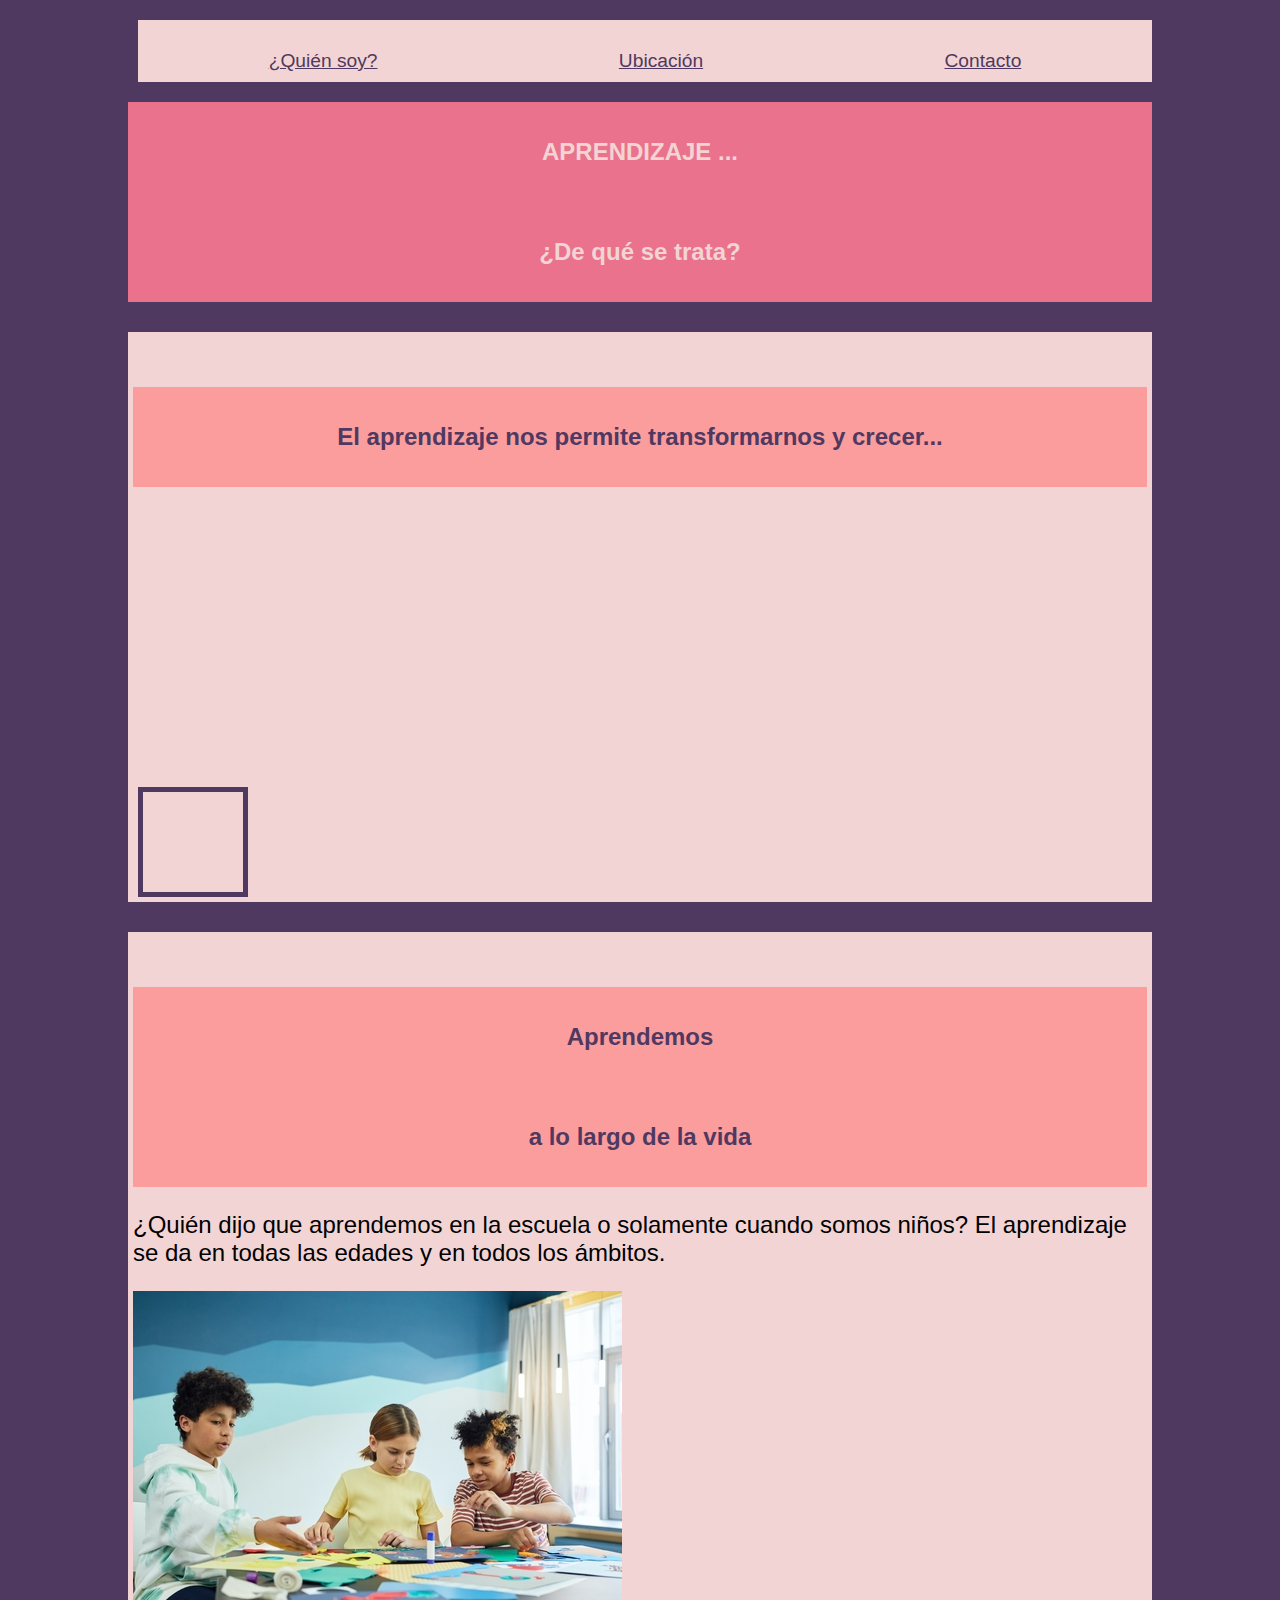
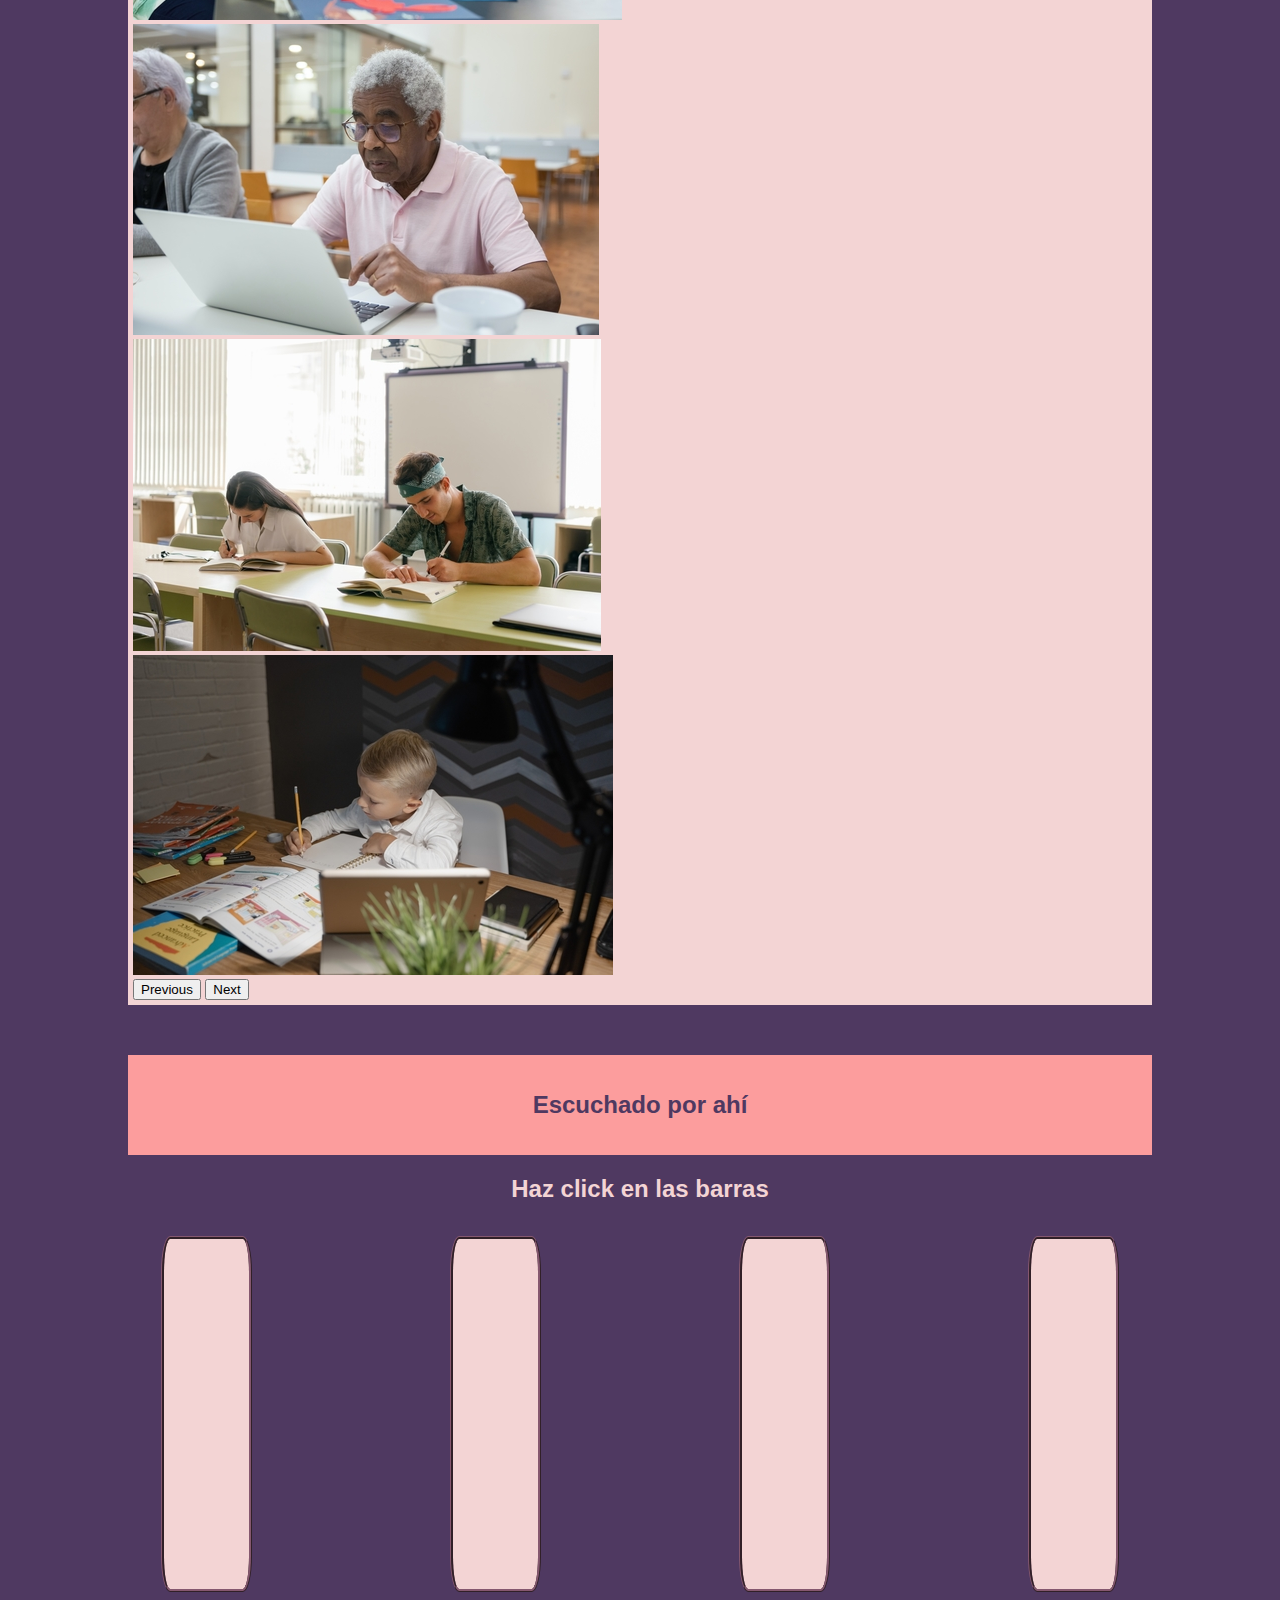
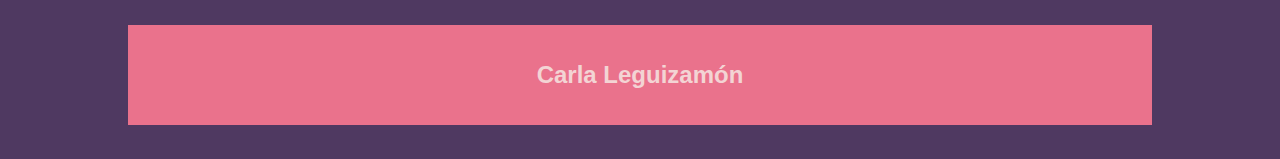
<file: index.html>
<!DOCTYPE html>
<html lang="en">

<head>
    <meta charset="UTF-8">
    <meta http-equiv="X-UA-Compatible" content="IE=edge">
    <meta name="viewport" content="width=device-width, initial-scale=1.0">
    <link href="https://cdn.jsdelivr.net/npm/bootstrap@5.2.0-beta1/dist/css/bootstrap.min.css" rel="stylesheet"
        integrity="sha384-0evHe/X+R7YkIZDRvuzKMRqM+OrBnVFBL6DOitfPri4tjfHxaWutUpFmBp4vmVor" crossorigin="anonymous">
    <link rel="stylesheet" href="style.css">
    <title>Carla Leguizamón</title>
</head>
<header>
    <ul>
        <a href="about.html">¿Quién
            soy?</a>
            <a href="ubicacion.html">Ubicación</a>
            <a href="contacto.html">Contacto</a>
    </ul>
</header>
<body>
    
    <h1>APRENDIZAJE ... <br> ¿De qué se trata?</h1>
    <section>
        <div class="container">
            <h2>El aprendizaje nos permite transformarnos y crecer...</h2>
            <div class="cuadrado">
            </div>
        </div>
    </section>
    <section>
        <h2>Aprendemos <br> a lo largo de la vida</h2>
        <p>¿Quién dijo que aprendemos en la escuela o solamente cuando somos niños? El aprendizaje se da en todas las
            edades y en todos los ámbitos.</p>
        <div class="row">
            <div class="col-12">
                <div id="carouselExampleControls" class="carousel slide" data-bs-ride="carousel">
                    <div class="carousel-inner">
                        <div class="carousel-item active">
                            <img src="img/carla_im 1.jpg" class="d-block w-100" alt="...">
                        </div>
                        <div class="carousel-item">
                            <img src="img/carla_im3.jpg" class="d-block w-100" alt="...">
                        </div>
                        <div class="carousel-item">
                            <img src="img/carla_im4.jpg" class="d-block w-100" alt="...">
                        </div>
                        <div class="carousel-item">
                            <img src="img/carla_im2.jpg" class="d-block w-100" alt="...">
                        </div>
                    </div>
                    <button class="carousel-control-prev" type="button" data-bs-target="#carouselExampleControls"
                        data-bs-slide="prev">
                        <span class="carousel-control-prev-icon" aria-hidden="true"></span>
                        <span class="visually-hidden">Previous</span>
                    </button>
                    <button class="carousel-control-next" type="button" data-bs-target="#carouselExampleControls"
                        data-bs-slide="next">
                        <span class="carousel-control-next-icon" aria-hidden="true"></span>
                        <span class="visually-hidden">Next</span>
                    </button>
                </div>
            </div>
        </div>
    </section>
    <article class="frases">
        <h2>Escuchado por ahí </h2>
        <h3>Haz click en las barras</h3>
        <div class="frasesvarias">
            <div class="frase1">Si te equivocas, enhorabuena porque tú sí lo has intentado</div>
            <div class="frase2">La mente es como un paracaídas: sólo funciona si se abre. Albert Einstein.</div>
            <div class="frase3">Cuéntame y olvido. Enséñame y recuerdo. Involúcrame y aprendo. Benjamin Franklin
            </div>
            <div class="frase4">En la vida, unas veces se gana, otras se aprende.</div>
        </div>
        </div>
    </article>
    <script src="https://cdn.jsdelivr.net/npm/@popperjs/core@2.11.5/dist/umd/popper.min.js"
        integrity="sha384-Xe+8cL9oJa6tN/veChSP7q+mnSPaj5Bcu9mPX5F5xIGE0DVittaqT5lorf0EI7Vk"
        crossorigin="anonymous"></script>
    <script src="https://cdn.jsdelivr.net/npm/bootstrap@5.2.0-beta1/dist/js/bootstrap.min.js"
        integrity="sha384-kjU+l4N0Yf4ZOJErLsIcvOU2qSb74wXpOhqTvwVx3OElZRweTnQ6d31fXEoRD1Jy"
        crossorigin="anonymous"></script>
    <footer>
        <h1>Carla Leguizamón</h1>
    </footer>
</body>

</html>
</file>
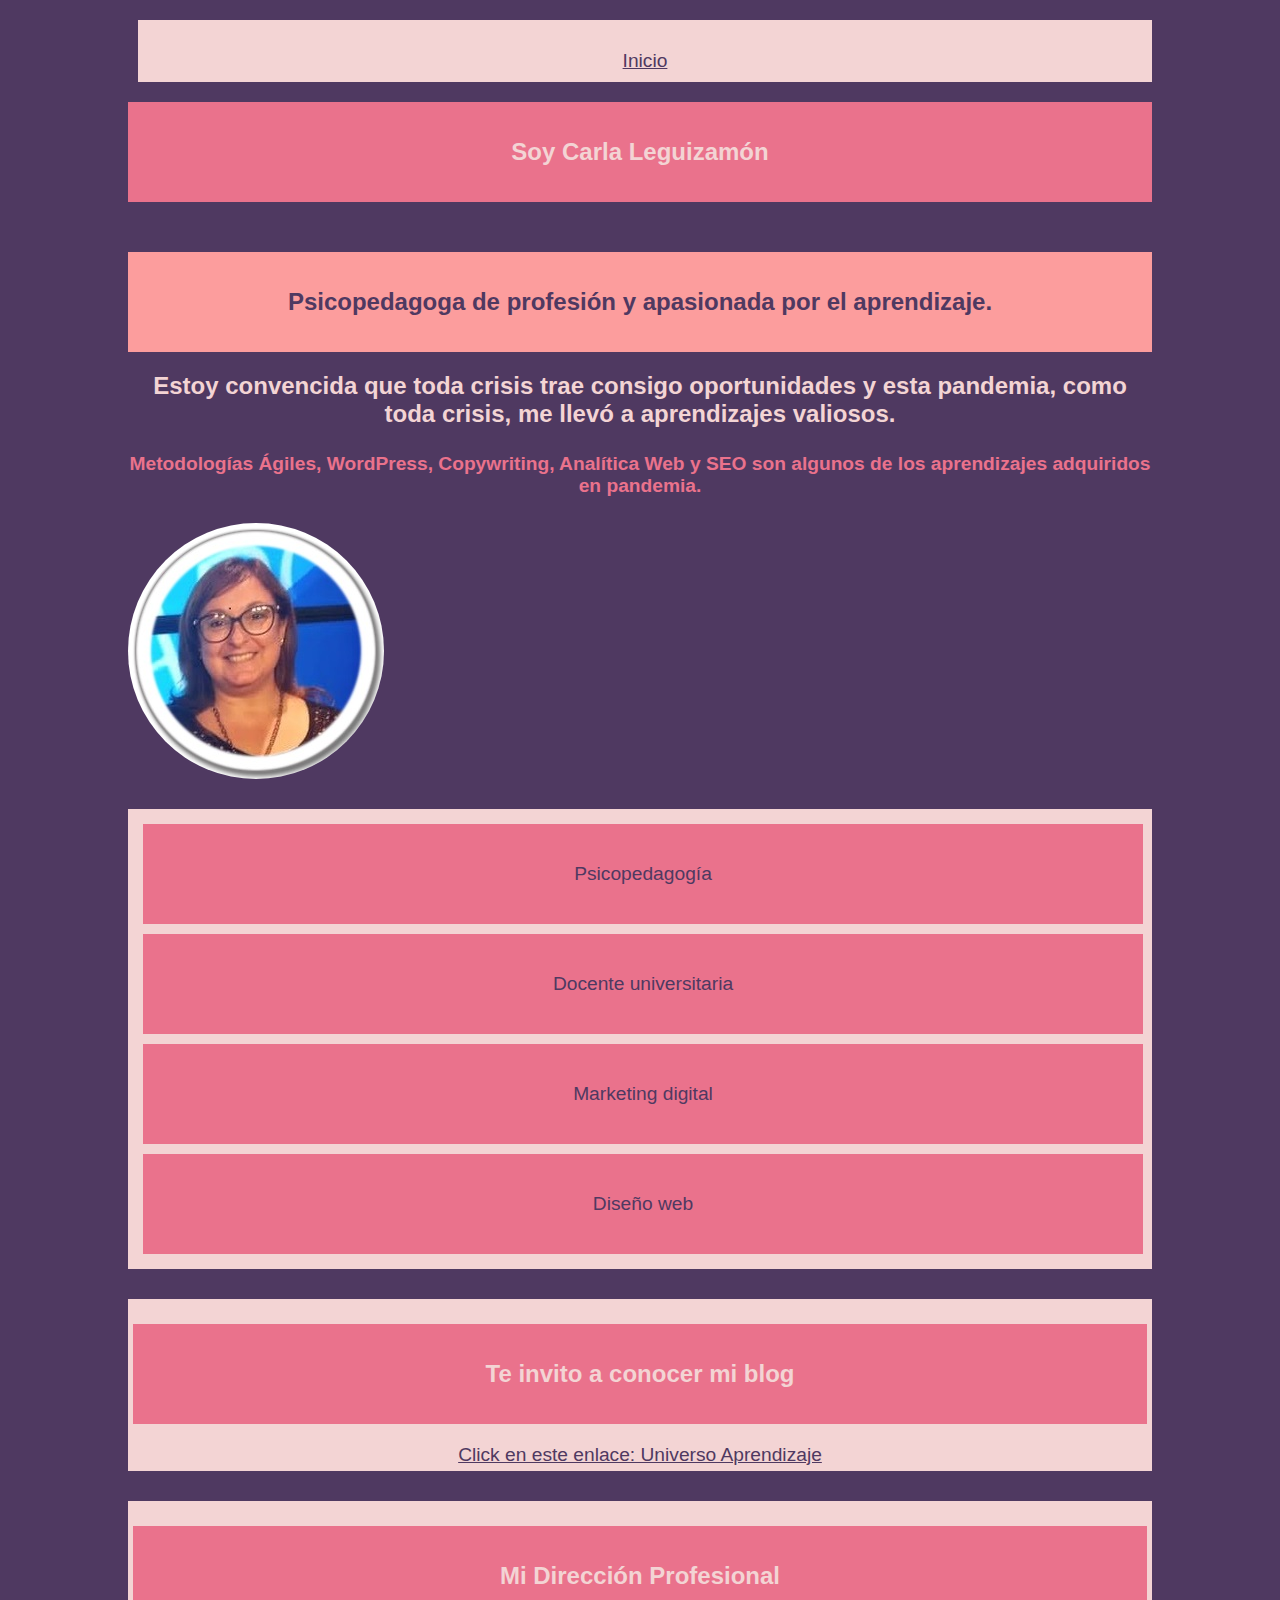
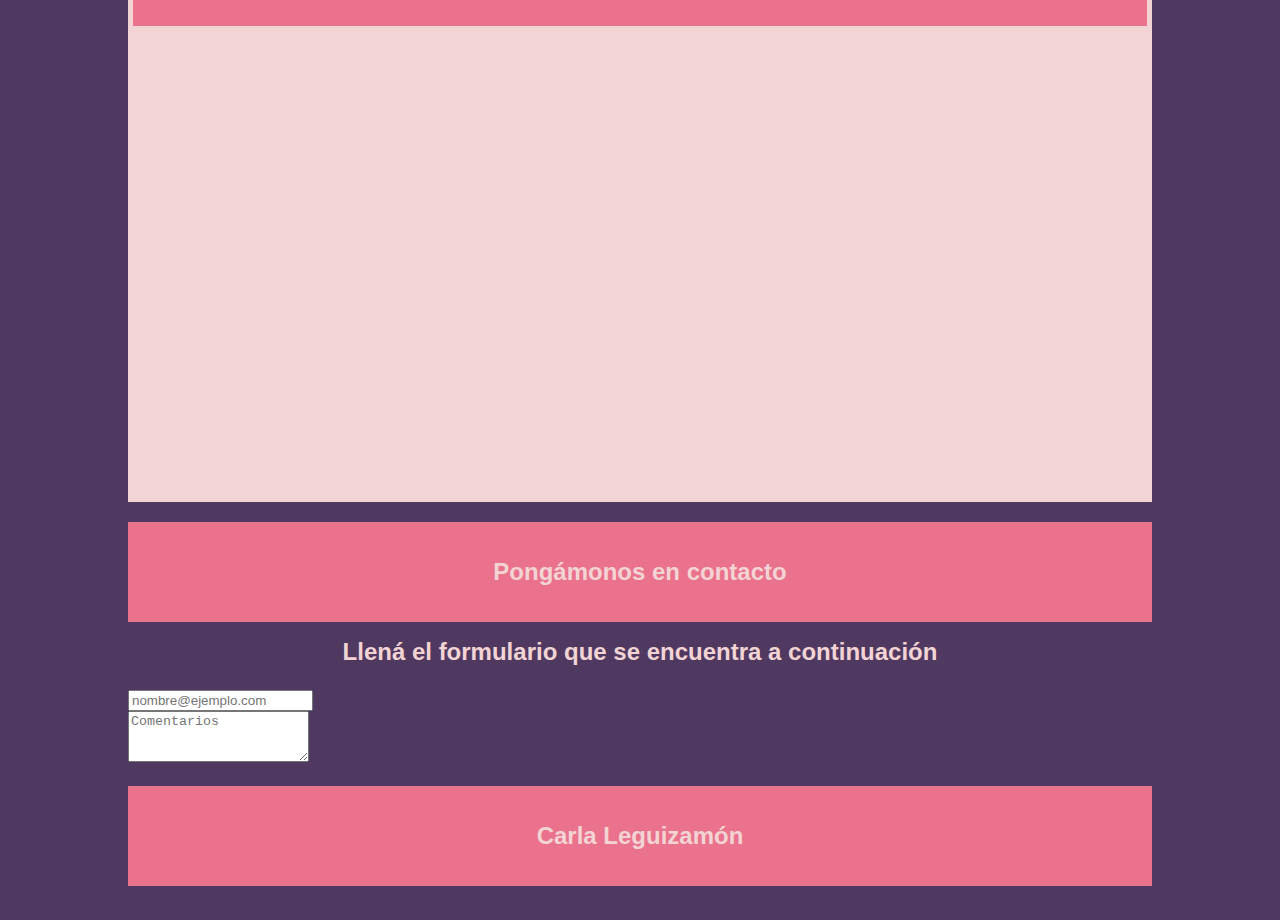
<file: abaut.html>
<!DOCTYPE html>
<html lang="en">
<head>
    <meta charset="UTF-8">
    <meta http-equiv="X-UA-Compatible" content="IE=edge">
    <meta name="viewport" content="width=device-width, initial-scale=1.0">
    <link href="https://cdn.jsdelivr.net/npm/bootstrap@5.2.0-beta1/dist/css/bootstrap.min.css" rel="stylesheet"
        integrity="sha384-0evHe/X+R7YkIZDRvuzKMRqM+OrBnVFBL6DOitfPri4tjfHxaWutUpFmBp4vmVor" crossorigin="anonymous">
    <link rel="stylesheet" href="style.css">
    <title>¿Quién soy?</title>
</head>
<header>
    <ul>
        <a href="file:///C:/Users/sebas/Desktop/carla/ien/ien%20desarrollo%20web/javascript/archivos_base_javascript/IEN%20Desarrollo%20werb/trabajo%20final%20dise%C3%B1o%20web/TrabajoFinalDise-oWebCarla/index.html">Inicio</a>
    </ul>
    
</header>
<body>
    <h1>Soy Carla Leguizamón</h1>
    <h2>Psicopedagoga de profesión y apasionada por el aprendizaje.</h2>
    <h3>Estoy convencida que toda crisis trae consigo oportunidades y esta pandemia, como toda crisis, me llevó a aprendizajes valiosos.</h3>
    <h4>Metodologías Ágiles, WordPress, Copywriting, Analítica Web y SEO son algunos de los aprendizajes adquiridos en pandemia.</h4>
<article>
    <img src="img/carla3_YwQ_icon.jpg" alt="">
</article>
 <section>
    <div class="ocupaciones">
        <div class="ocu1">Psicopedagogía</div>
        <div class="ocu2">Docente universitaria</div>
        <div class="ocu3">Marketing digital</div>
        <div class="ocu4">Diseño web</div>
     </div>
 </section>
 
<section>
    <h1>Te invito a conocer mi blog</h1>
    <a href="https://universoaprendizaje.com/">Click en este enlace: Universo Aprendizaje</a>
</section>
<section class="box">
    <h1>Mi Dirección Profesional</h1>
    <iframe src="https://www.google.com/maps/embed?pb=!1m14!1m8!1m3!1d1445.9986275881458!2d-58.82992866275667!3d-27.47052134779403!3m2!1i1024!2i768!4f13.1!3m3!1m2!1s0x94456ca004de7659%3A0x1f8eb858d71ad81b!2sEspa%C3%B1a%201105%2C%20W3400CIR%20Corrientes!5e0!3m2!1ses!2sar!4v1656436944991!5m2!1ses!2sar" width="600" height="450" style="border:0;" allowfullscreen="" loading="lazy" referrerpolicy="no-referrer-when-downgrade"></iframe>
</section>
<div class="contacto">
    <h1>Pongámonos en contacto</h1>
    <h3>Llená el formulario que se encuentra a continuación</h3>
    <label for="exampleFormControlInput1" class="form-label"></label>
    <input type="email" class="form-control" id="exampleFormControlInput1" placeholder="nombre@ejemplo.com">
  </div>
  <div class="mb-3">
    <label for="exampleFormControlTextarea1" class="form-label"></label>
    <textarea class="form-control" id="exampleFormControlTextarea1" rows="3" placeholder="Comentarios"></textarea>
  </div>

<script src="https://cdn.jsdelivr.net/npm/@popperjs/core@2.11.5/dist/umd/popper.min.js"
integrity="sha384-Xe+8cL9oJa6tN/veChSP7q+mnSPaj5Bcu9mPX5F5xIGE0DVittaqT5lorf0EI7Vk"
crossorigin="anonymous"></script>
<script src="https://cdn.jsdelivr.net/npm/bootstrap@5.2.0-beta1/dist/js/bootstrap.min.js"
integrity="sha384-kjU+l4N0Yf4ZOJErLsIcvOU2qSb74wXpOhqTvwVx3OElZRweTnQ6d31fXEoRD1Jy"
crossorigin="anonymous"></script>
<footer>
    <h1>Carla Leguizamón</h1>
</footer>
</body>
</html>
</file>
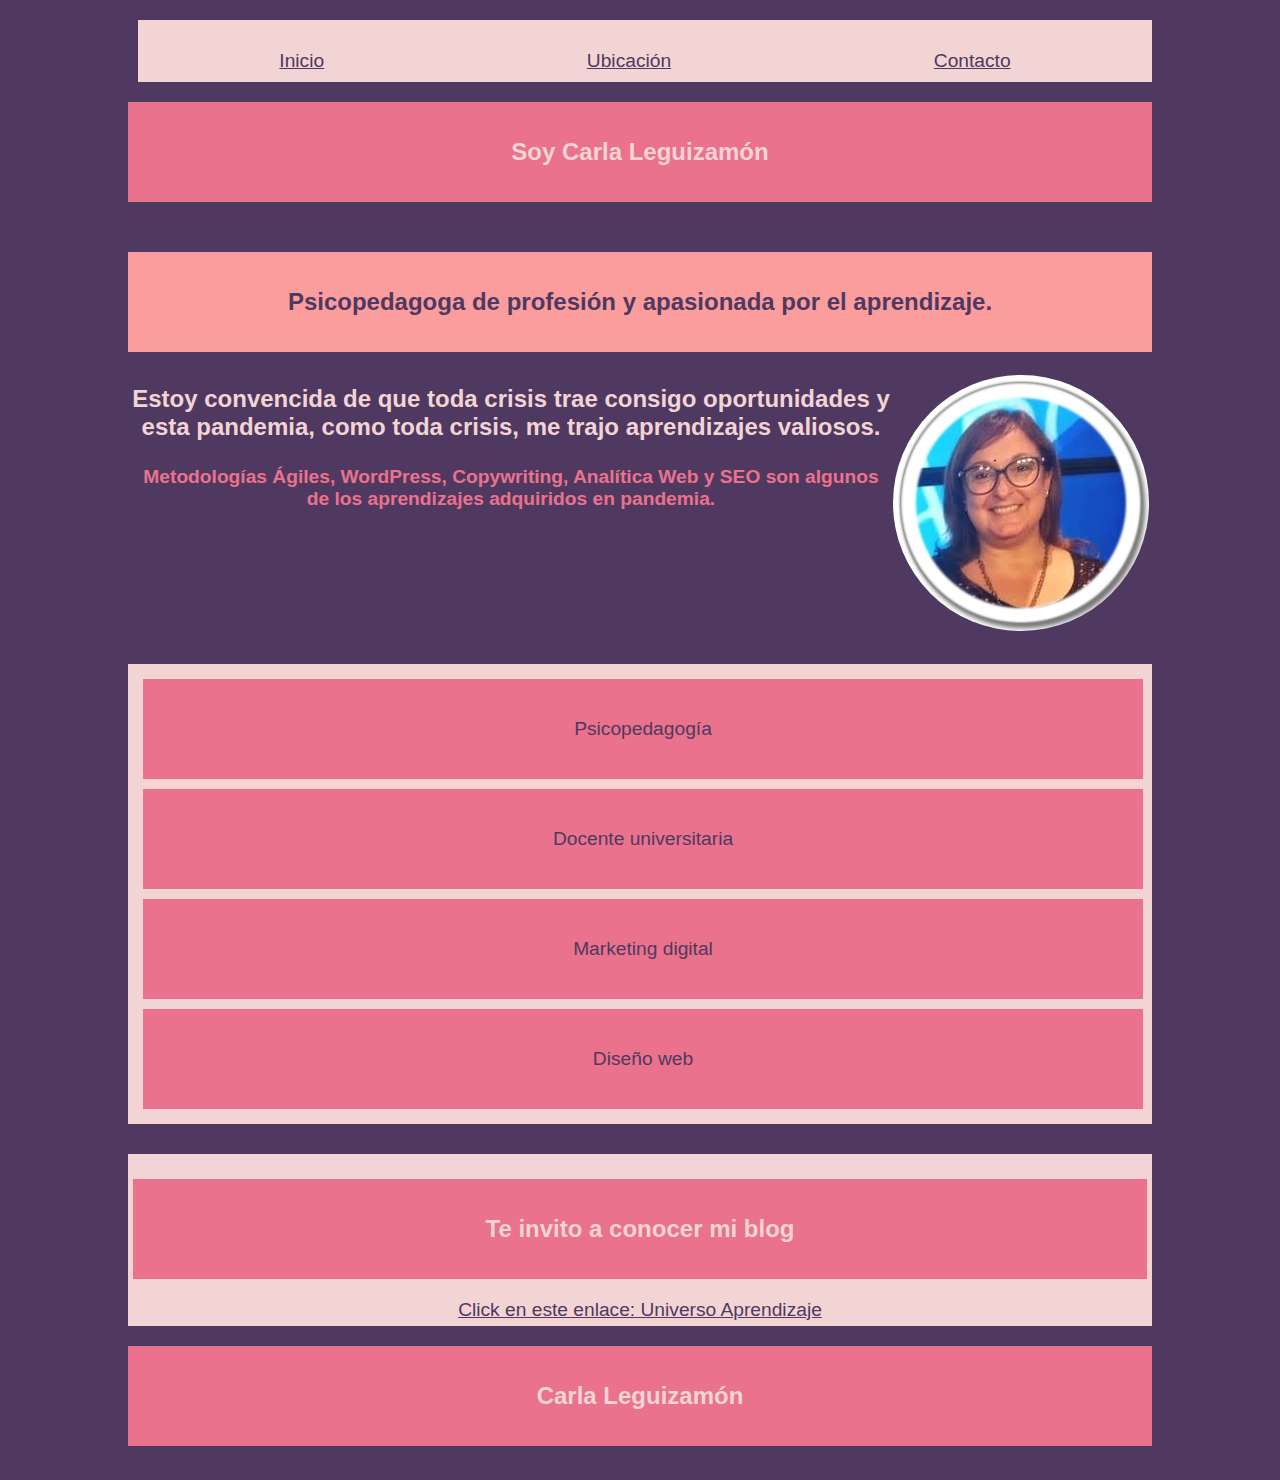
<file: about.html>
<!DOCTYPE html>
<html lang="en">

<head>
    <meta charset="UTF-8">
    <meta http-equiv="X-UA-Compatible" content="IE=edge">
    <meta name="viewport" content="width=device-width, initial-scale=1.0">
    <link href="https://cdn.jsdelivr.net/npm/bootstrap@5.2.0-beta1/dist/css/bootstrap.min.css" rel="stylesheet"
        integrity="sha384-0evHe/X+R7YkIZDRvuzKMRqM+OrBnVFBL6DOitfPri4tjfHxaWutUpFmBp4vmVor" crossorigin="anonymous">
    <link rel="stylesheet" href="style.css">
    <title>¿Quién soy?</title>
</head>
<header>
    <ul>
        <a
            href="index.html">Inicio</a>
        <a
            href="ubicacion.html">Ubicación</a>
        <a
            href="contacto.html">Contacto</a>
    </ul>
</header>
<body>
    <h1>Soy Carla Leguizamón</h1>
    <h2>Psicopedagoga de profesión y apasionada por el aprendizaje.</h2>
    <table>
        <tbody>
            <tr>
            <th>
                <img src="img/carla3_YwQ_icon.jpg" alt="">  
            </th>
            <th>
                <h3>Estoy convencida de que toda crisis trae consigo oportunidades y esta pandemia, como toda crisis, me trajo
                    aprendizajes valiosos.</h3>
                <h4>Metodologías Ágiles, WordPress, Copywriting, Analítica Web y SEO son algunos de los aprendizajes adquiridos en
                    pandemia.</h4>
            </th>
        </tr>
        </tbody>
    </table>
    <section>
        <div class="ocupaciones">
            <div class="ocu1">Psicopedagogía</div>
            <div class="ocu2">Docente universitaria</div>
            <div class="ocu3">Marketing digital</div>
            <div class="ocu4">Diseño web</div>
        </div>
    </section>
    <section>
        <h1>Te invito a conocer mi blog</h1>
        <a href="https://universoaprendizaje.com/">Click en este enlace: Universo Aprendizaje</a>
    </section>
    <script src="https://cdn.jsdelivr.net/npm/@popperjs/core@2.11.5/dist/umd/popper.min.js"
        integrity="sha384-Xe+8cL9oJa6tN/veChSP7q+mnSPaj5Bcu9mPX5F5xIGE0DVittaqT5lorf0EI7Vk"
        crossorigin="anonymous"></script>
    <script src="https://cdn.jsdelivr.net/npm/bootstrap@5.2.0-beta1/dist/js/bootstrap.min.js"
        integrity="sha384-kjU+l4N0Yf4ZOJErLsIcvOU2qSb74wXpOhqTvwVx3OElZRweTnQ6d31fXEoRD1Jy"
        crossorigin="anonymous"></script>
    <footer>
        <h1>Carla Leguizamón</h1>
    </footer>
</body>
</html>
</file>
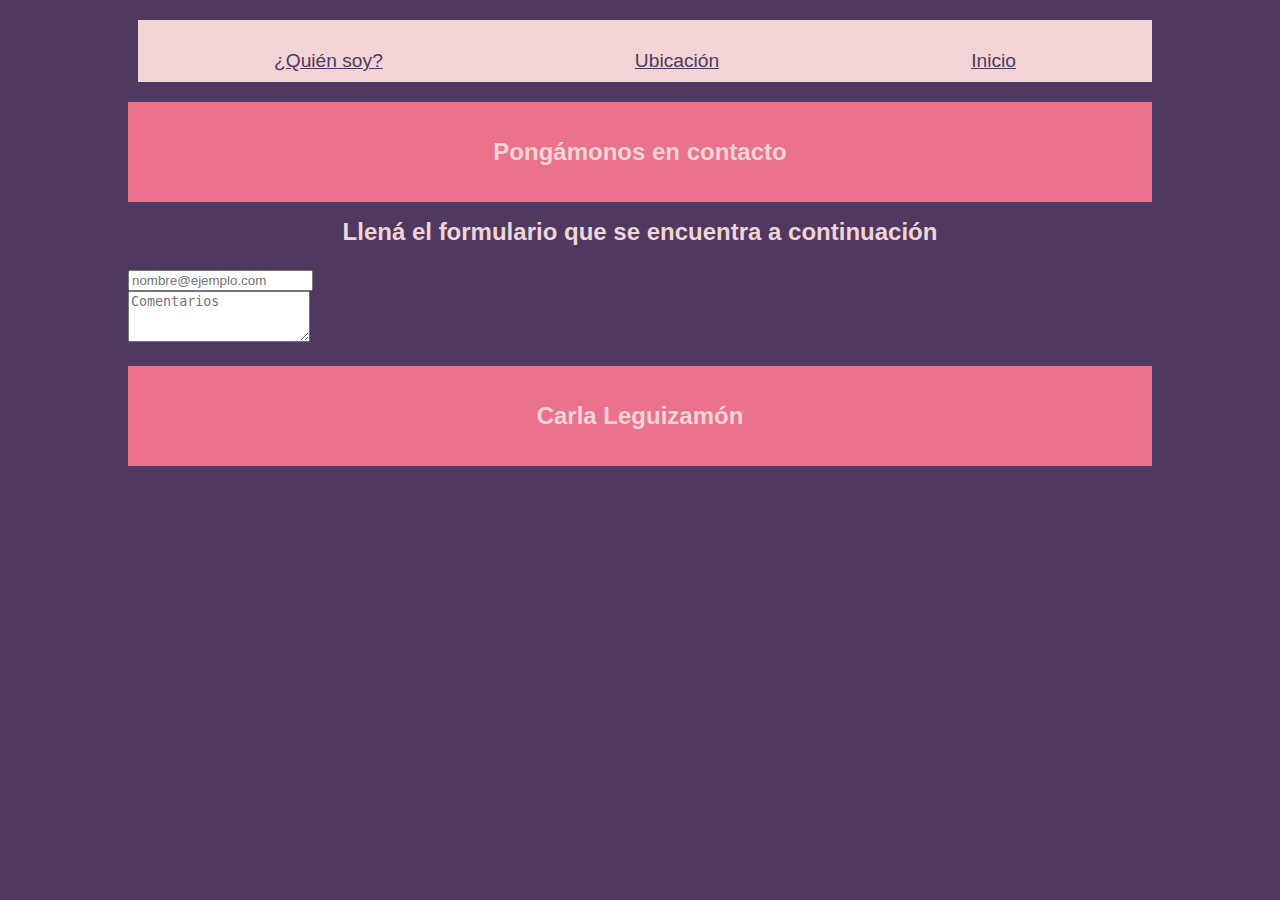
<file: contacto.html>
<!DOCTYPE html>
<html lang="en">

<head>
    <meta charset="UTF-8">
    <meta http-equiv="X-UA-Compatible" content="IE=edge">
    <meta name="viewport" content="width=device-width, initial-scale=1.0">
    <link href="https://cdn.jsdelivr.net/npm/bootstrap@5.2.0-beta1/dist/css/bootstrap.min.css" rel="stylesheet"
        integrity="sha384-0evHe/X+R7YkIZDRvuzKMRqM+OrBnVFBL6DOitfPri4tjfHxaWutUpFmBp4vmVor" crossorigin="anonymous">
    <link rel="stylesheet" href="style.css">
    <title>Contacto</title>
</head>
<header>
    <ul>
        <a
            href="about.html">¿Quién
            soy?</a>
        <a
            href="ubicacion.html">Ubicación</a>
        <a
            href="index.html">Inicio</a>
    </ul>
</header>
<body>
    <div class="contacto">
        <h1>Pongámonos en contacto</h1>
        <h3>Llená el formulario que se encuentra a continuación</h3>
        <label for="exampleFormControlInput1" class="form-label"></label>
        <input type="email" class="form-control" id="exampleFormControlInput1" placeholder="nombre@ejemplo.com">
    </div>
    <div class="mb-3">
        <label for="exampleFormControlTextarea1" class="form-label"></label>
        <textarea class="form-control" id="exampleFormControlTextarea1" rows="3" placeholder="Comentarios"></textarea>
    </div>
    <script src="https://cdn.jsdelivr.net/npm/@popperjs/core@2.11.5/dist/umd/popper.min.js"
        integrity="sha384-Xe+8cL9oJa6tN/veChSP7q+mnSPaj5Bcu9mPX5F5xIGE0DVittaqT5lorf0EI7Vk"
        crossorigin="anonymous"></script>
    <script src="https://cdn.jsdelivr.net/npm/bootstrap@5.2.0-beta1/dist/js/bootstrap.min.js"
        integrity="sha384-kjU+l4N0Yf4ZOJErLsIcvOU2qSb74wXpOhqTvwVx3OElZRweTnQ6d31fXEoRD1Jy"
        crossorigin="anonymous"></script>
    <footer>
        <h1>Carla Leguizamón</h1>
    </footer>
</body>
</html>
</file>
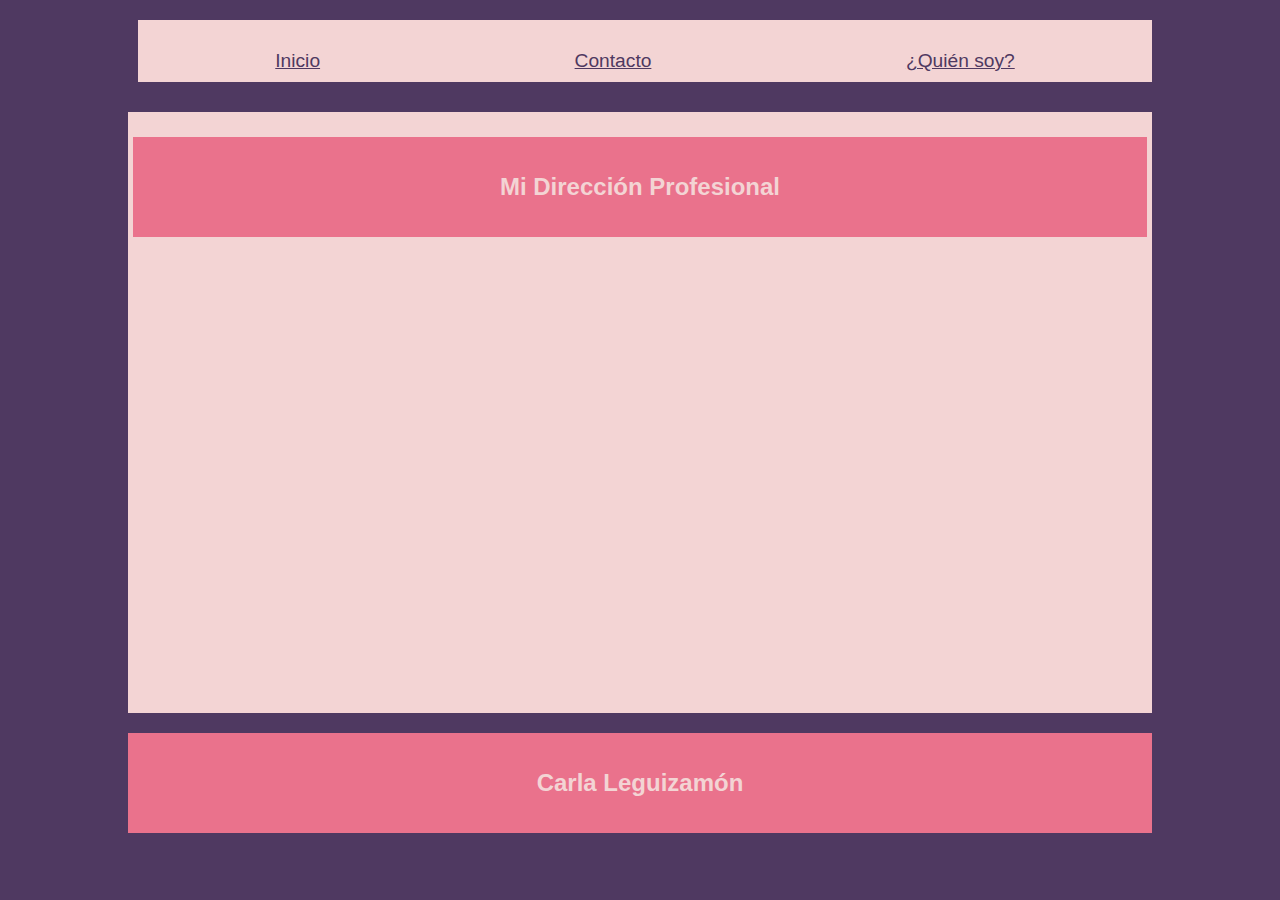
<file: ubicacion.html>
<!DOCTYPE html>
<html lang="en">

<head>
    <meta charset="UTF-8">
    <meta http-equiv="X-UA-Compatible" content="IE=edge">
    <meta name="viewport" content="width=device-width, initial-scale=1.0">
    <link href="https://cdn.jsdelivr.net/npm/bootstrap@5.2.0-beta1/dist/css/bootstrap.min.css" rel="stylesheet"
        integrity="sha384-0evHe/X+R7YkIZDRvuzKMRqM+OrBnVFBL6DOitfPri4tjfHxaWutUpFmBp4vmVor" crossorigin="anonymous">
    <link rel="stylesheet" href="style.css">
    <title>Ubicación</title>
</head>
<header>
    <ul>
        <a
            href="index.html">Inicio</a>

        <a
            href="contacto.html">Contacto</a>
        <a
            href="about.html">¿Quién
            soy?</a>
    </ul>
</header>

<body>
    <section class="box">
        <h1>Mi Dirección Profesional</h1>
        <iframe
            src="https://www.google.com/maps/embed?pb=!1m14!1m8!1m3!1d1445.9986275881458!2d-58.82992866275667!3d-27.47052134779403!3m2!1i1024!2i768!4f13.1!3m3!1m2!1s0x94456ca004de7659%3A0x1f8eb858d71ad81b!2sEspa%C3%B1a%201105%2C%20W3400CIR%20Corrientes!5e0!3m2!1ses!2sar!4v1656436944991!5m2!1ses!2sar"
            width="600" height="450" style="border:0;" allowfullscreen="" loading="lazy"
            referrerpolicy="no-referrer-when-downgrade"></iframe>
    </section>
    <script src="https://cdn.jsdelivr.net/npm/@popperjs/core@2.11.5/dist/umd/popper.min.js"
        integrity="sha384-Xe+8cL9oJa6tN/veChSP7q+mnSPaj5Bcu9mPX5F5xIGE0DVittaqT5lorf0EI7Vk"
        crossorigin="anonymous"></script>
    <script src="https://cdn.jsdelivr.net/npm/bootstrap@5.2.0-beta1/dist/js/bootstrap.min.js"
        integrity="sha384-kjU+l4N0Yf4ZOJErLsIcvOU2qSb74wXpOhqTvwVx3OElZRweTnQ6d31fXEoRD1Jy"
        crossorigin="anonymous"></script>
    <footer>
        <h1>Carla Leguizamón</h1>
    </footer>
</body>
</html>
</file>
<file: style.css>
body {
  background-color: #4f3961;
  font-family: Arial, Helvetica, sans-serif;
  max-width: 1024px;
  margin-left: auto;
  margin-right: auto;
  width: 90vw;
}
header ul {
  display: flex;
justify-content: space-around;
background-color: #f3d4d4;
  font-size: medium;
  margin-top: 20px;
  padding: 10px;
  margin-left: 10px;
}
header ul :hover {
  color: #ea728c;
  font-size: xx-large;
}
a{
  display: flex;
  justify-content: center;
  background-color: #f3d4d4;
  color: #4f3961;
  font-size: larger;
  margin-top: 20px;
}
section {
  background-color: #f3d4d4;
  padding: 5px;
  margin-top: 30px;
}
h1 {
  font-size: x-large;
  font-family: Arial;
  width: 600;
  height: 100;
  margin-top: 20px;
  background-color: #ea728c;
  color: #f3d4d4;
  text-align: center;
  line-height: 100px;
  transition-property: width;
  display: flex;
  justify-content: center;
}
h1:hover {
  font-size: xx-large;
  color: #f3d4d4;
  transition: 1s linear;
  box-shadow: 10px 10px 15px 10px #85586f;
}
h2 {
  font-size: x-large;
  font-family: Arial;
  width: 600;
  height: 100;
  margin-top: 20px;
  background-color: #ea728c;
  color: #4f3961;
  text-align: center;
  line-height: 100px;
  transition-property: width;
  display: flex;
  justify-content: center;
}
h2:hover {
  font-size: xx-large;
  color: #4f3961;
  transition: 1s linear;
  box-shadow: 10px 10px 15px 10px #85586f;
}
h3{
  color: #ea728c;
  margin-top: 10px;
  display: flex;
  text-align: center;
  font-size:  x-large;
}
h4{
  display: flex;
  text-align: center;
  font-size: larger;
  color: #ea728c;
}
@media screen {
  min-width: 320;
  max-width: 675;
}
.container {
  width: 1000;
  height: 400;
  margin-top: 30px;
}
.cuadrado {
  background-color: #f3d4d4;
  border: #4f3961 solid 5px;
  width: 100px;
  height: 100px;
  margin-top: 300px;
  margin-left: 5px;
  animation-name: cuadrado;
  animation-duration: 10s;
  animation-iteration-count: infinite;
}
@keyframes cuadrado {
  0% {
    background-color: #f8ecd1;
    border: #85586f solid 5px;
  }
  25% {
    background-color: #f3d4d4;
    width: 150px;
    height: 150px;
    transform: rotate(360deg);
    border: solid 10px #4f3961 solid 5px;
    border-radius: 30%;
    margin-top: 250px;
    margin-left: 50px;
    border-radius: 10%;
  }
  50% {
    background-color: #f3d4d4;
    width: 200px;
    height: 200px;
    transform: rotate(360deg);
    border: solid 5px #4f3961;
    margin-top: 150px;
    margin-left: 300px;
    border-radius: 30%;
  }
  75% {
    background-color: #fc9d9d;
    width: 250px;
    height: 250px;
    transform: rotate(360deg);
    border: solid 5px #4f3961;
    margin-top: 100px;
    margin-left: 450px;
    border-radius: 50%;
  }
  100% {
    background-clor: #ea728c;
    width: 300px;
    height: 300px;
    transform: rotate(360deg);
    border: solid 5px #4f3961;
    margin-top: 50px;
    margin-left: 600px;
    border-radius: 100%;
  }
}
@media screen and (max-width: 600px) {
  @keyframes cuadrado {
    0% {
      background-color: #f8ecd1;
      border: #4f3961 solid 5px;
    }
    25% {
      background-color: #f3d4d4;
      width: 120px;
      height: 120px;
      transform: rotate(360deg);
      border: solid 10px #4f3961 solid 5px;
      border-radius: 30%;
      margin-top: 250px;
      margin-left: 30px;
      margin-block-end: 20%;
      border-radius: 10%;
    }
    50% {
      background-color: rgb(255, 174, 0);
      width: 150px;
      height: 150px;
      transform: rotate(360deg);
      border: solid 5px #4f3961;
      margin-top: 150px;
      margin-left: 50px;
      border-radius: 30%;
    }
    75% {
      background-color: rgb(140, 255, 0);
      width: 175px;
      height: 175px;
      transform: rotate(360deg);
      border: solid 5px #4f3961;
      margin-top: 90px;
      margin-left: 70px;
      border-radius: 50%;
    }
    100% {
      background-clor: #ea728c;
      width: 200px;
      height: 200px;
      transform: rotate(360deg);
      border: solid 5px #4f3961;
      margin-top: 40px;
      margin-left: 80px;
      border-radius: 100%;
    }
  }
}
h2 {
  background-color: #fc9d9d;
  font-size: x-large;
  color: #4f3961;
  text-align: center;
  margin-top: 50px;
  margin-left: 5 px;
  line-height: 100px;
  transition-property: width;
}
h2:hover {
  font-size: xx-large;
  transition: 1s linear;
  color: ;
}
h3 {
  display: flex;
  justify-content: center;
  color: #f3d4d4;
}
p {
  display: flex;
  justify-self: center;
  font-family: Arial, Helvetica, sans-serif;
  font-size: x-large;
}
.frasesvarias {
  margin: 30px;
  background-size: cover;
  display: flex;
  justify-content: space-between;
  align-items: center;
}
.frase1 {
  width: 75px;
  height: 300px;
  background-color: #f3d4d4;
  color: #f3d4d4;
  text-align: center;
  margin: 3px;
  float: left;
  font-size: xx-small;
  font-family: Arial;
  border-style: ridge;
  border-color: #85586f;
  border-radius: 10%;
  padding-top: 50px;
  padding-left: 5px;
  padding-right: 5px;
}
.frase1:hover {
  padding-left: 10px;
  padding-right: 10px;
  width: 300px;
  height: 500px;
  background-color: #fc9d9d;
  color: #4f3961;
  transition: 1s ease;
  font-size: x-large;
}
.frase2 {
  width: 75px;
  height: 300px;
  background-color: #f3d4d4;
  color: #f3d4d4;
  text-align: center;
  margin: 3px;
  float: left;
  font-size: xx-small;
  font-family: Arial;
  border-style: ridge;
  border-color: #85586f;
  border-radius: 10%;
  padding-top: 50px;
  padding-left: 5px;
  padding-right: 5px;
}
.frase2:hover {
  padding-left: 10px;
  padding-right: 10px;
  width: 300px;
  height: 500px;
  background-color: #fc9d9d;
  color: #4f3961;
  transition: 1s ease;
  font-size: x-large;
}
.frase3 {
  width: 75px;
  height: 300px;
  background-color: #f3d4d4;
  color: #f3d4d4;
  text-align: center;
  margin: 3px;
  float: left;
  font-size: xx-small;
  font-family: Arial;
  border-style: ridge;
  border-color: #85586f;
  border-radius: 10%;
  padding-top: 50px;
  padding-left: 5px;
  padding-right: 5px;
}
.frase3:hover {
  padding-left: 10px;
  padding-right: 10px;
  width: 300px;
  height: 500px;
  background-color: #fc9d9d;
  color: #4f3961;
  transition: 1s ease;
  font-size: x-large;
}
.frase4 {
  width: 75px;
  height: 300px;
  background-color: #f3d4d4;
  color: #f3d4d4;
  text-align: center;
  margin: 3px;
  float: left;
  font-size: xx-small;
  font-family: Arial;
  border-style: ridge;
  border-color: #85586f;
  border-radius: 10%;
  padding-top: 50px;
  padding-left: 5px;
  padding-right: 5px;
}
.frase4:hover {
  padding-left: 10px;
  padding-right: 10px;
  width: 300px;
  height: 500px;
  background-color: #fc9d9d;
  color: #4f3961;
  transition: 1s ease;
  font-size: x-large;
}
footer {
  padding-bottom: 10px;
}
article img{
  border-radius: 50%;
 display: flex;
 justify-content: center;
 align-items: stretch;

}
div .ocupaciones{
  display: flex;
  justify-content: center;
  align-items: center;

}
.ocu1 {
  width: 400px;
  height: 100px;
  background-color: #ea728c;
  color: #4f3961;
  font-size: larger;
  margin: 10px;
  display: flex;
  justify-content: center;
  align-items: center;
}
.ocu1:hover {
  background-color: #4f3961;
  color: #ea728c;
  padding-left: 10px;
  padding-right: 10px;
  transition: 2s ease;
  font-size: xx-large;
}
.ocu2 {
  width: 400px;
  height: 100px;
  background-color: #ea728c;
  color: #4f3961;
  font-size: larger;
  margin: 10px;
  display: flex;
  justify-content: center;
  align-items: center;
}
.ocu2:hover {
  background-color: #4f3961;
  color: #ea728c;
  padding-left: 10px;
  padding-right: 10px;
  transition: 2s ease;
  font-size: xx-large;
}
.ocu3 {
  width: 400px;
  height: 100px;
  background-color: #ea728c;
  color: #4f3961;
  font-size: larger;
  margin: 10px;
  display: flex;
  justify-content: center;
  align-items: center;
}
.ocu3:hover {
  background-color: #4f3961;
  color: #ea728c;
  padding-left: 10px;
  padding-right: 10px;
  transition: 2s ease;
  font-size: xx-large;
}
.ocu4 {
  width: 400px;
  height: 100px;
  background-color: #ea728c;
  color: #4f3961;
  font-size: larger;
  margin: 10px;
  display: flex;
  justify-content: center;
  align-items: center;
}
.ocu4:hover {
  background-color: #4f3961;
  color: #ea728c;
  padding-left: 10px;
  padding-right: 10px;
  transition: 2s ease;
  font-size: xx-large;
}
@media screen and (min-width: 1024px) {
  .ocu1 {
    width: 1000px;
    height: 100px;
    background-color: #ea728c;
    color: #4f3961;
    font-size: larger;
    margin: 10px;
    display: flex;
    justify-content: center;
    align-items: center;
  }
  .ocu1:hover {
    background-color: #4f3961;
    color: #ea728c;
    padding-left: 10px;
    padding-right: 10px;
    transition: 2s ease;
    font-size: xx-large;
  }
  .ocu2 {
    width: 1000px;
    height: 100px;
    background-color: #ea728c;
    color: #4f3961;
    font-size: larger;
    margin: 10px;
    display: flex;
    justify-content: center;
    align-items: center;
  }
  .ocu2:hover {
    background-color: #4f3961;
    color: #ea728c;
    padding-left: 10px;
    padding-right: 10px;
    transition: 2s ease;
    font-size: xx-large;
  }
  .ocu3 {
    width: 1000px;
    height: 100px;
    background-color: #ea728c;
    color: #4f3961;
    font-size: larger;
    margin: 10px;
    display: flex;
    justify-content: center;
    align-items: center;
  }
  .ocu3:hover {
    background-color: #4f3961;
    color: #ea728c;
    padding-left: 10px;
    padding-right: 10px;
    transition: 2s ease;
    font-size: xx-large;
  }
  .ocu4 {
    width: 1000px;
    height: 100px;
    background-color: #ea728c;
    color: #4f3961;
    font-size: larger;
    margin: 10px;
    display: flex;
    justify-content: center;
    align-items: center;
  }
  .ocu4:hover {
    background-color: #4f3961;
    color: #ea728c;
    padding-left: 10px;
    padding-right: 10px;
    transition: 2s ease;
    font-size: xx-large;
  }
}
@media screen and (max-width: 600px){
iframe{
  max-width: 400px;
  min-height: 400px;
  margin-right: 5px;
  position: relative;
  padding: 5%;
  display: flex;
  justify-content: center;
  align-items: center;
}
}
@media screen and (min-width: 1000px){
  iframe{
  max-width: 90%;
  max-height: 90%;
  margin: 5px;
    display: flex;
    align-items: stretch;
    justify-content: center;
    
  }
}
th img{
  border-radius: 50%;
  display: flex;
  justify-content: center;
  align-items: center;
}
tr{
  display: flex;
  flex-direction: column;
  justify-content: center;
}
@media screen and (min-width:1000px){
  tr{
    display: flex;
    justify-content: center;
    flex-direction: row-reverse;
  }
}
</file>
